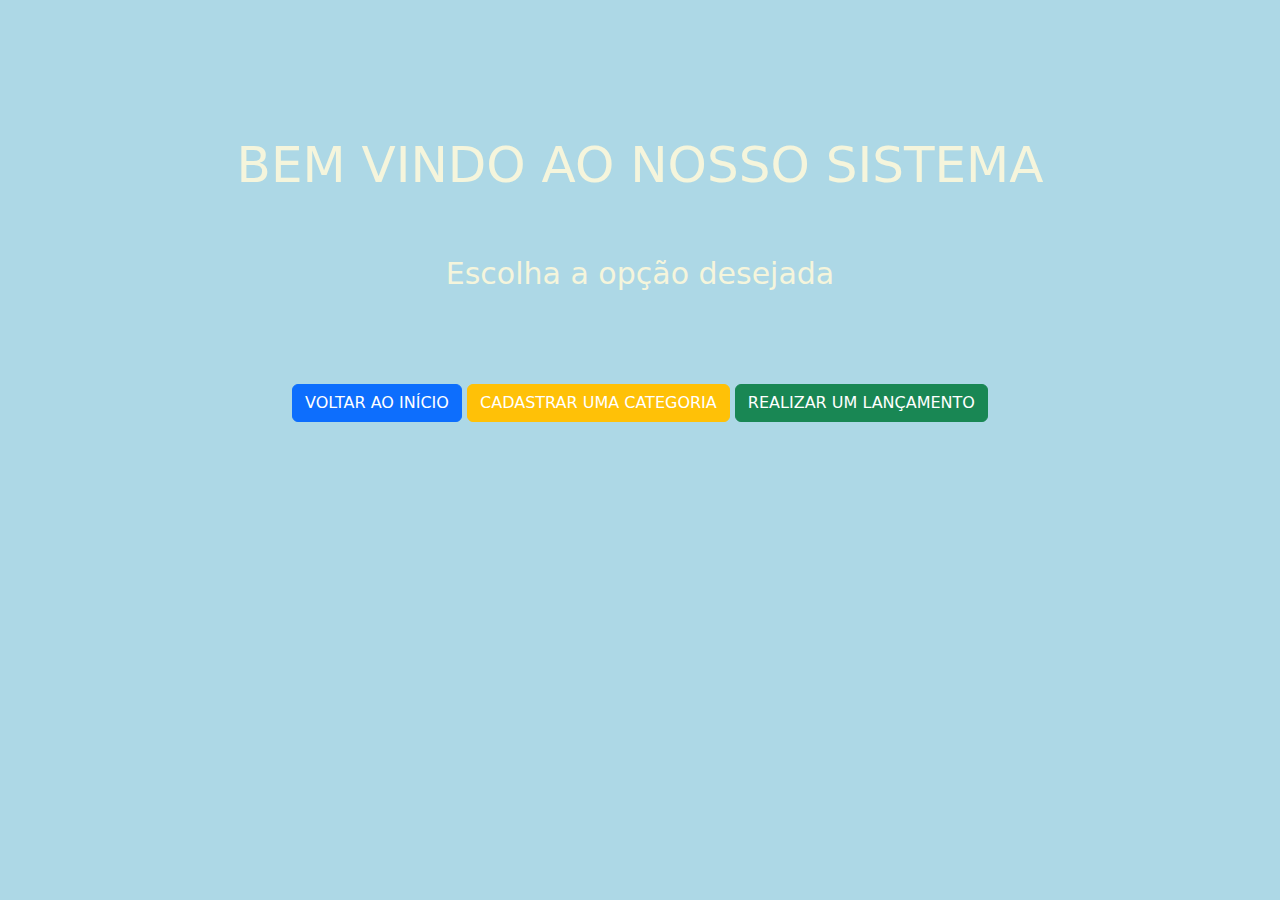
<file: tela_inicial.html>
<!DOCTYPE html>
<html lang="en">
<head>
    <meta charset="UTF-8">
    <link href="https://cdn.jsdelivr.net/npm/bootstrap@5.3.3/dist/css/bootstrap.min.css" rel="stylesheet" integrity="sha384-QWTKZyjpPEjISv5WaRU9OFeRpok6YctnYmDr5pNlyT2bRjXh0JMhjY6hW+ALEwIH" crossorigin="anonymous">
    <meta name="viewport" content="width=device-width, initial-scale=1.0">
    <link rel="stylesheet" href="css/style2.css">
    <title>Document</title>
</head>
<body>

    <div class="container text-center" style="margin-top: 15vh; color: beige;">
        <form action="" method="post">
        <h1 style="text-transform: uppercase; font-size: 50px;">Bem vindo ao nosso sistema</h1>
        <br><br>
            <p style="font-size: 30px;">Escolha a opção desejada</p>
            <br><br><br>
            <a a class="btn btn-primary" href="index.html" role="button">voltar ao início</a>
            <a a class="btn btn-warning" href="categoria.html" role="button">cadastrar uma categoria</a>
            <a a class="btn btn-success" href="lancamento.html" role="button">realizar um lançamento</a>
        
        
        </form>    
    </div>

</body>
</html>
</file>
<file: css/style2.css>
body{
    background-color: 	#ADD8E6;
}

.btn{
    color: white;
    text-transform: uppercase;
}
</file>
